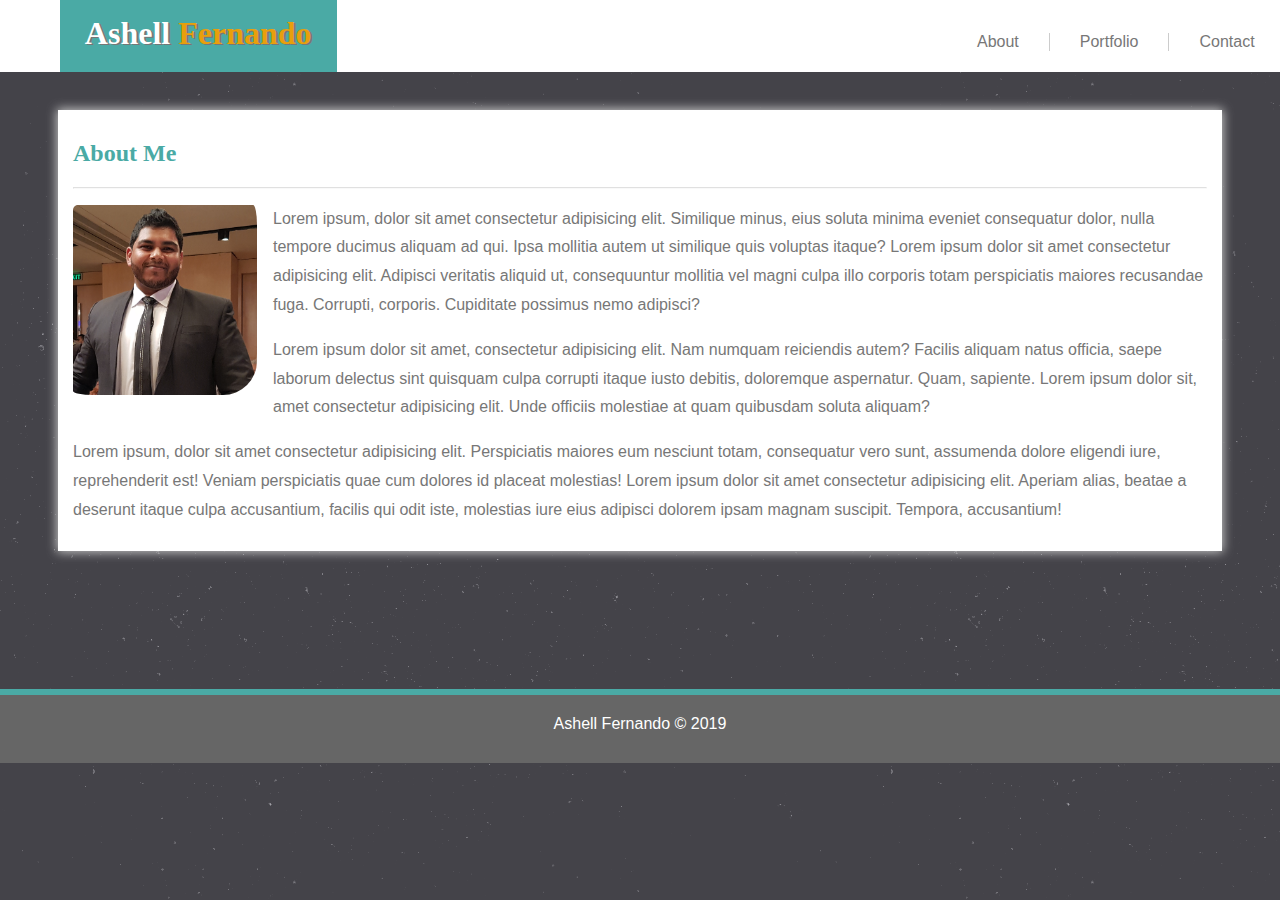
<file: index.html>
<!DOCTYPE html>
<html lang="zxx">
  <head>
    <meta charset="UTF-8" />
    <meta name="viewport" content="width=device-width, initial-scale=1.0" />
    <meta http-equiv="X-UA-Compatible" content="ie=edge" />
    <link rel="stylesheet" href="./assets/css/style.css" />
    <title>Ashell's Portfolio</title>
  </head>
  <body>
    <header>
      <div class="navbar">
        <h1 id="name">Ashell <span id="lastName">Fernando</span></h1>
        <a href="./contact.html">Contact</a>
        <a id="box" href="./portfolio.html">Portfolio</a>
        <a href="./index.html">About</a>
      </div>
    </header>
    <div class="container">
      <h2 class="container-title">About Me</h2>
      <hr />
      <section id="aboutme">
        <img
          id="aboutMeImage"
          src="./assets/images/portrait.png"
          alt="portrait"
        />
        <p>
          Lorem ipsum, dolor sit amet consectetur adipisicing elit. Similique
          minus, eius soluta minima eveniet consequatur dolor, nulla tempore
          ducimus aliquam ad qui. Ipsa mollitia autem ut similique quis voluptas
          itaque? Lorem ipsum dolor sit amet consectetur adipisicing elit.
          Adipisci veritatis aliquid ut, consequuntur mollitia vel magni culpa
          illo corporis totam perspiciatis maiores recusandae fuga. Corrupti,
          corporis. Cupiditate possimus nemo adipisci?
        </p>
        <p>
          Lorem ipsum dolor sit amet, consectetur adipisicing elit. Nam numquam
          reiciendis autem? Facilis aliquam natus officia, saepe laborum
          delectus sint quisquam culpa corrupti itaque iusto debitis, doloremque
          aspernatur. Quam, sapiente. Lorem ipsum dolor sit, amet consectetur
          adipisicing elit. Unde officiis molestiae at quam quibusdam soluta
          aliquam?
        </p>
        <p>
          Lorem ipsum, dolor sit amet consectetur adipisicing elit. Perspiciatis
          maiores eum nesciunt totam, consequatur vero sunt, assumenda dolore
          eligendi iure, reprehenderit est! Veniam perspiciatis quae cum dolores
          id placeat molestias! Lorem ipsum dolor sit amet consectetur
          adipisicing elit. Aperiam alias, beatae a deserunt itaque culpa
          accusantium, facilis qui odit iste, molestias iure eius adipisci
          dolorem ipsam magnam suscipit. Tempora, accusantium!
        </p>
      </section>
    </div>
    <div class="push-soft"></div>
    <footer>
      <div class="" id="accentFooter"></div>
      <div class="copyright">
        Ashell Fernando &copy; 2019
      </div>
    </footer>
  </body>
</html>
</file>
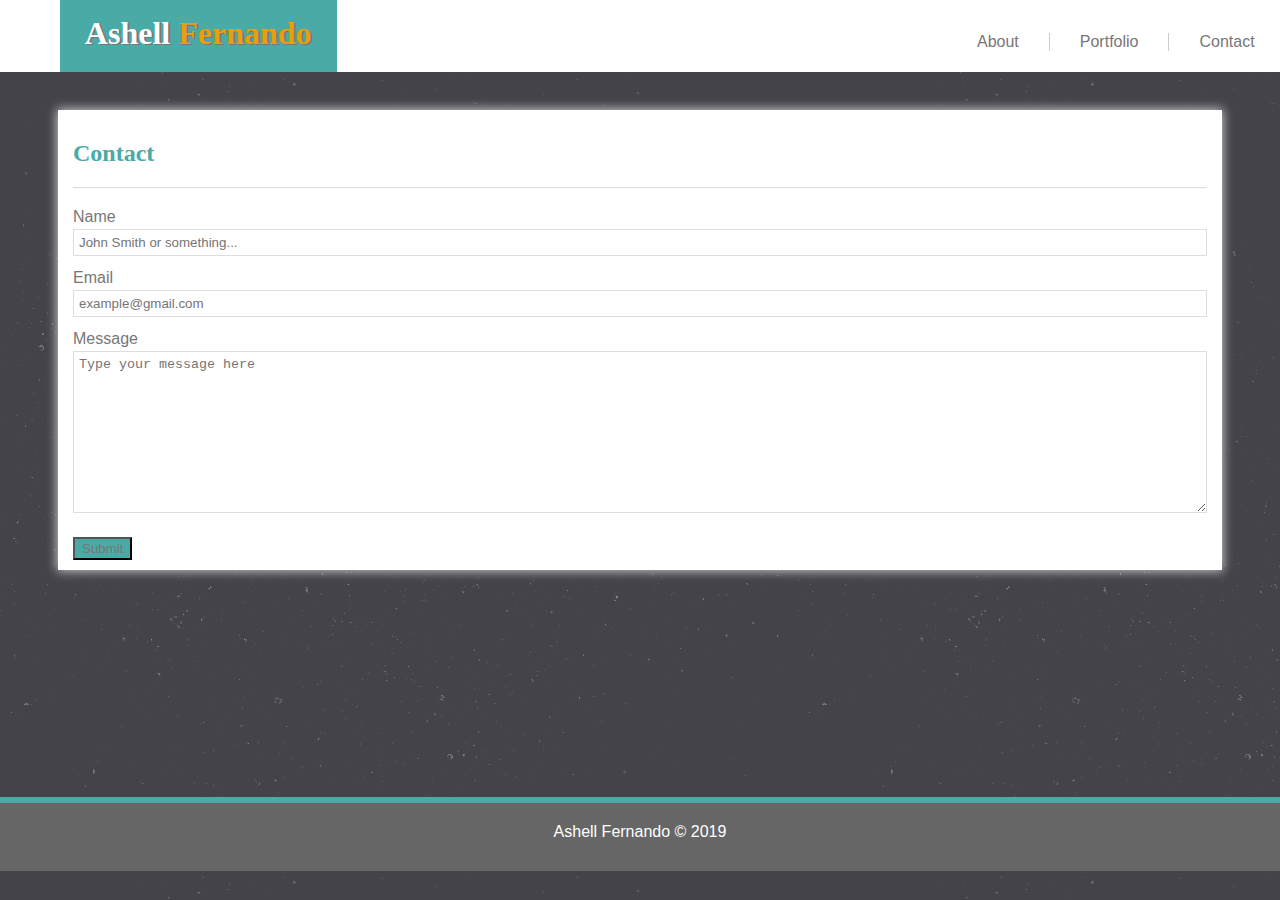
<file: contact.html>
<!DOCTYPE html>
<html lang="zxx">
  <head>
    <meta charset="UTF-8" />
    <meta name="viewport" content="width=device-width, initial-scale=1.0" />
    <meta http-equiv="X-UA-Compatible" content="ie=edge" />
    <link rel="stylesheet" href="./assets/css/style.css" />
    <title>Ashell's Portfolio - Contact Me</title>
  </head>
  <body>
    <header>
      <div class="navbar">
        <h1 id="name">Ashell <span id="lastName">Fernando</span></h1>
        <a href="./contact.html">Contact</a>
        <a id="box" href="./portfolio.html">Portfolio</a>
        <a href="./index.html">About</a>
      </div>
    </header>
    <div class="container">
      <h2 class="container-title">Contact</h2>
      <hr />

      <section id="contact-form">
        <form action="#">
          <label for="fullname">Name</label>
          <br />
          <input
            type="text"
            name="name"
            id="fullname"
            placeholder="John Smith or something..."
          />
          <br />
          <label for="email">Email</label>
          <br />
          <input
            type="email"
            name="email"
            id="email"
            placeholder="example@gmail.com"
          />
          <br />
          <label for="message">Message</label>
          <br />
          <textarea
            name="subject"
            id="message"
            cols="30"
            rows="10"
            placeholder="Type your message here"
          ></textarea>
          <br />
          <input id="submitBtn" type="submit" value="Submit" />
        </form>
      </section>
    </div>
    <div class="push"></div>
    <footer>
      <div class="" id="accentFooter"></div>
      <div class="copyright">
        Ashell Fernando &copy; 2019
      </div>
    </footer>
  </body>
</html>
</file>
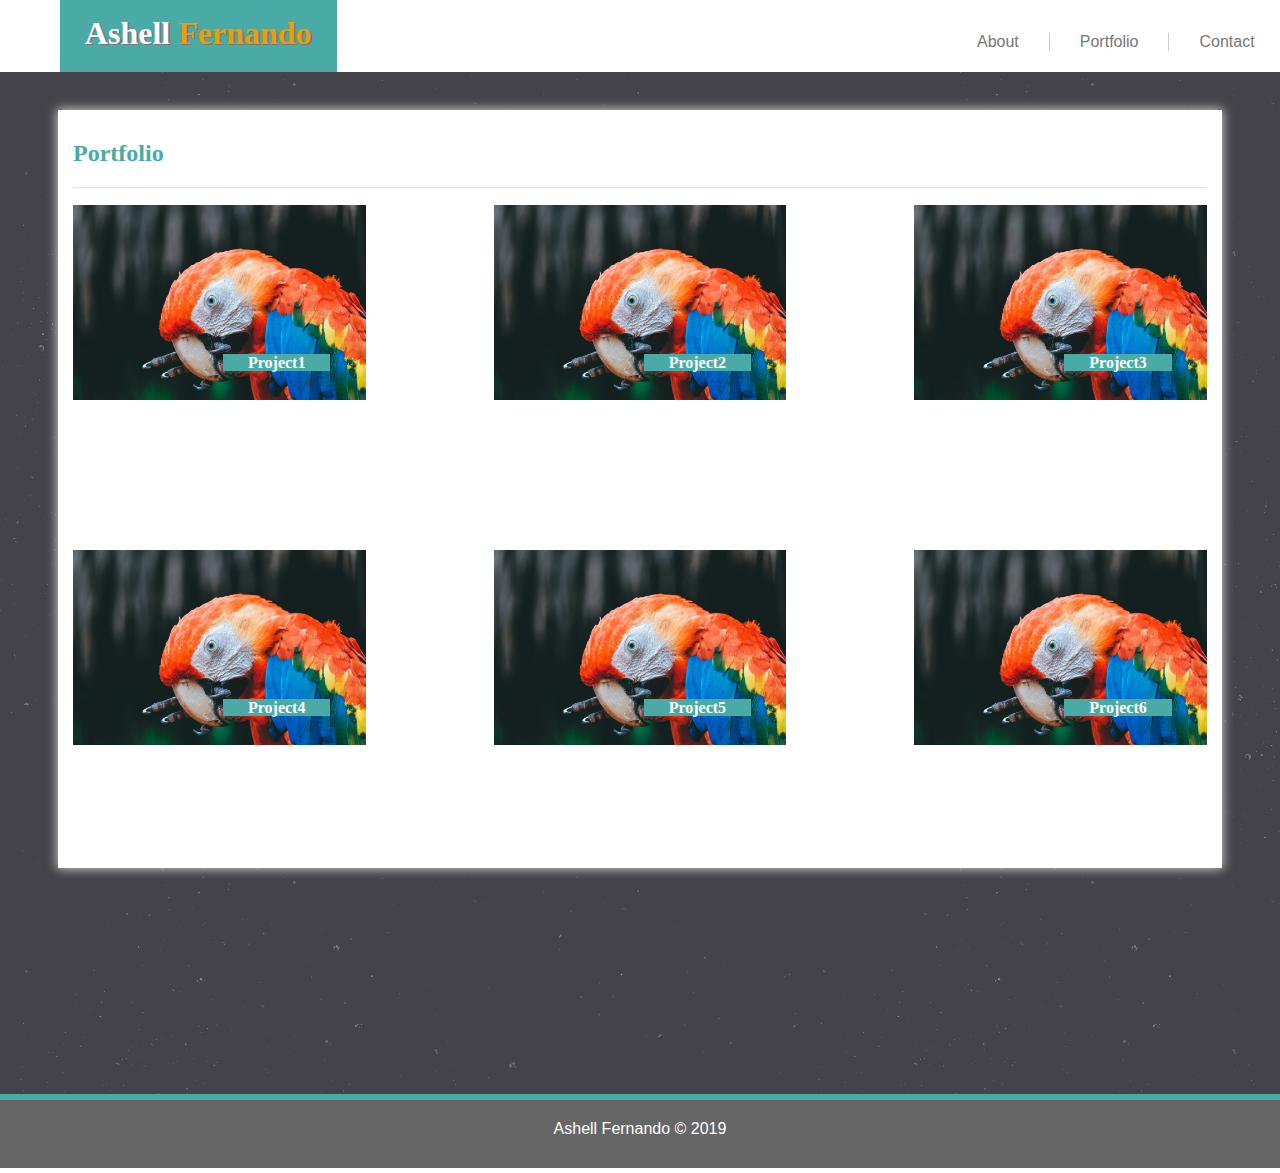
<file: portfolio.html>
<!DOCTYPE html>
<html lang="zxx">
  <head>
    <meta charset="UTF-8" />
    <meta name="viewport" content="width=device-width, initial-scale=1.0" />
    <meta http-equiv="X-UA-Compatible" content="ie=edge" />
    <link rel="stylesheet" href="./assets/css/style.css" />
    <title>Ashell's Portfolio - Projects</title>
  </head>
  <body>
    <header>
      <div class="navbar">
        <h1 id="name">Ashell <span id="lastName">Fernando</span></h1>
        <a href="./contact.html">Contact </a>
        <a id="box" href="./portfolio.html">Portfolio</a>
        <a href="./index.html">About</a>
      </div>
    </header>
    <div class="container">
      <h2 class="container-title">Portfolio</h2>
      <hr />
      <section class="gallery-grid">
        <div class="project1">
          <img src="./assets/images/parakeee.jpeg" alt="demo" />
          <h4 class="overlayText">Project1</h4>
        </div>
        <div class="project2">
          <img src="./assets/images/parakeee.jpeg" alt="demo" />
          <h4 class="overlayText">Project2</h4>
        </div>
        <div class="project3">
          <img src="./assets/images/parakeee.jpeg" alt="demo" />
          <h4 class="overlayText">Project3</h4>
        </div>
        <div class="project4">
          <img src="./assets/images/parakeee.jpeg" alt="demo" />
          <h4 class="overlayText">Project4</h4>
        </div>
        <div class="project5">
          <img src="./assets/images/parakeee.jpeg" alt="demo" />
          <h4 class="overlayText">Project5</h4>
        </div>
        <div class="project6">
          <img src="./assets/images/parakeee.jpeg" alt="demo" />
          <h4 class="overlayText">Project6</h4>
        </div>
      </section>
      <div class="push-soft"></div>
    </div>
    <div class="push"></div>
    <footer>
      <div class="" id="accentFooter"></div>
      <div class="copyright">
        Ashell Fernando &copy; 2019
      </div>
    </footer>
  </body>
</html>
</file>
<file: assets/css/style.css>
/* VARIABLES. Don't Repeat Yourself */
:root {
  --main-bg-heading-color: #4aaaa5;
  --main-font-color: #777;
  --main-header-bg-color: #fff;
  --main-header-border-color: #ccc;
  --footer-bg-color: #666;
  --main-content-bg-color: #fff;
  --main-content-border-color: #ddd;
  --accent-color: #e89f0c;
  --header-font-family: Georgia, Times, "Times New Roman", serif;
  --main-font-family: Arial, "Helvetica Neue", Helvetica, sans-serif;
}
/* General template & index */
* {
  box-sizing: border-box;
}
.navbar {
  background-color: var(--main-header-bg-color);
  overflow: auto;
  margin: -1%;
}

.navbar a {
  float: right;
  color: var(--main-font-color);
  text-align: center;
  padding-left: 30px;
  padding-right: 30px;
  margin-top: 38px;
  text-decoration: none;
  text-transform: capitalize;
  font-size: 1rem;
}

#box {
  border-left: 0.1px solid var(--main-header-border-color);
  border-right: 0.1px solid var(--main-header-border-color);
}
html {
  background-image: url("../images/background.png");
  height: 100%;
  font-family: var(--main-font-family);
  color: var(--main-font-color);
  min-width: 350px !important;
}
h1,
h2,
h3,
h4,
h5,
h6 {
  font-family: var(--header-font-family) !important;
}
#name {
  float: left;
  margin-left: 5%;
  color: var(--main-content-bg-color);
  text-shadow: 2px 1px var(--main-font-color);
  padding: 20px 25px 20px 25px;
  margin-top: 0;
  margin-bottom: 0;
  background-color: var(--main-bg-heading-color);
}
#lastName {
  color: var(--accent-color);
}

#aboutMeImage {
  width: 200px;
  float: left;
  padding: 0 1rem 1rem 0;
  border-radius: 5px 20px 50px;
}

p {
  line-height: 1.8;
}

hr {
  min-width: 100%;
  opacity: 0.3;
  height: 2px;
  background-color: var(--main-font-color);
  margin-bottom: 1rem;
}

.container {
  margin: 50px;
  background-color: var(--main-content-bg-color);
  padding: 10px 15px 10px 15px;
  min-height: calc(100vh -70px);
  margin-bottom: 50px;
  box-shadow: 0 0 10px 1px var(--main-header-border-color);
}
.push {
  padding-bottom: 15%;
}

.container-title {
  color: var(--main-bg-heading-color);
}

footer {
  background-color: var(--footer-bg-color);
  margin: -1%;
  padding-bottom: 10px;
}

.copyright {
  color: white;
  text-align: center;
  padding: 20px;
}

#accentFooter {
  background-color: #4aaaa5;
  padding: 3px;
}

/* Contact page */
#submitBtn {
  color: var(--main-font-color);
  background-color: var(--main-bg-heading-color);
  padding: 2px 7px 2px 7px !important;
  margin-top: 10px;
}

label {
  line-height: 1.5;
}

#fullname,
#email,
#message {
  width: 100%;
  border: 0.5px solid var(--main-content-border-color);
  padding: 5px;
  margin-bottom: 10px;
}

/* PORTFOLIO GRID */

.gallery-grid {
  display: grid;
  grid-template-rows: repeat(2, 1fr);
  grid-template-columns: repeat(3, 1fr);
  background-color: var(--main-content-bg-color);
  grid-gap: 8rem;
  grid-template-areas:
    "project1 project2 project3"
    "project1 project2 project3"
    "project4 project5 project6"
    "project4 project5 project6";
}

.project1 > img {
  object-fit: contain;
  width: 100%;
  max-height: 100%;
}
.project2 > img {
  object-fit: contain;
  width: 100%;
  max-height: 100%;
}
.project3 > img {
  object-fit: contain;
  width: 100%;
  max-height: 100%;
}
.project4 > img {
  object-fit: contain;
  width: 100%;
  max-height: 100%;
}
.project5 > img {
  object-fit: contain;
  width: 100%;
  max-height: 100%;
}
.project6 > img {
  object-fit: contain;
  width: 100%;
  max-height: 100%;
}

.project1 {
  grid-area: project1;
}
.project2 {
  grid-area: project2;
}
.project3 {
  grid-area: project3;
}
.project4 {
  grid-area: project4;
}
.project5 {
  grid-area: project5;
}
.project6 {
  grid-area: project6;
}

.overlayText {
  position: relative;
  /* overflow: auto; */
  /* float: right; */
  display: inline;
  right: -150px;
  bottom: 50px;
  padding: 0 25px 0 25px;
  background-color: var(--main-bg-heading-color);
  color: var(--main-header-bg-color) !important;
}

.push-soft {
  padding-bottom: 8%;
}

@media screen and (max-width: 980px) {
  .container {
    color: red;
    max-width: 80%;
  }
  footer {
    min-width: 100%;
  }
  .navbar a {
    float: center;
    color: var(--main-font-color);
    text-align: center;
    /* padding-left: 30px; */
    /* padding-right: 30px; */
    /* margin-top: 38px; */
    text-decoration: none;
    text-transform: capitalize;
    font-size: 1rem;
  }
}
@media screen and (max-width: 768px) {
}

@media screen and (max-width: 698px) {
  .navbar a {
    float: left;
    color: var(--main-font-color);
    text-align: center;
    padding-left: 30px;
    /* padding-right: 30px; */
    margin-top: 15px;
    margin-bottom: 15px;
    margin-left: 13%;
    text-decoration: none;
    font-size: 1rem;
  }

  .container {
    margin-left: auto;
    margin-right: auto;
  }

  #name {
    /* float: left; */
    margin-left: 0;
    margin-bottom: 0;
    color: var(--main-content-bg-color);
    text-shadow: 2px 1px var(--main-font-color);
    padding: 20px 50% 20px 40%;
    margin-top: 0;
    margin-bottom: 0;
    background-color: var(--main-bg-heading-color);
    text-align: center;
  }

  .gallery-grid {
    display: inline;
  }
}
</file>
